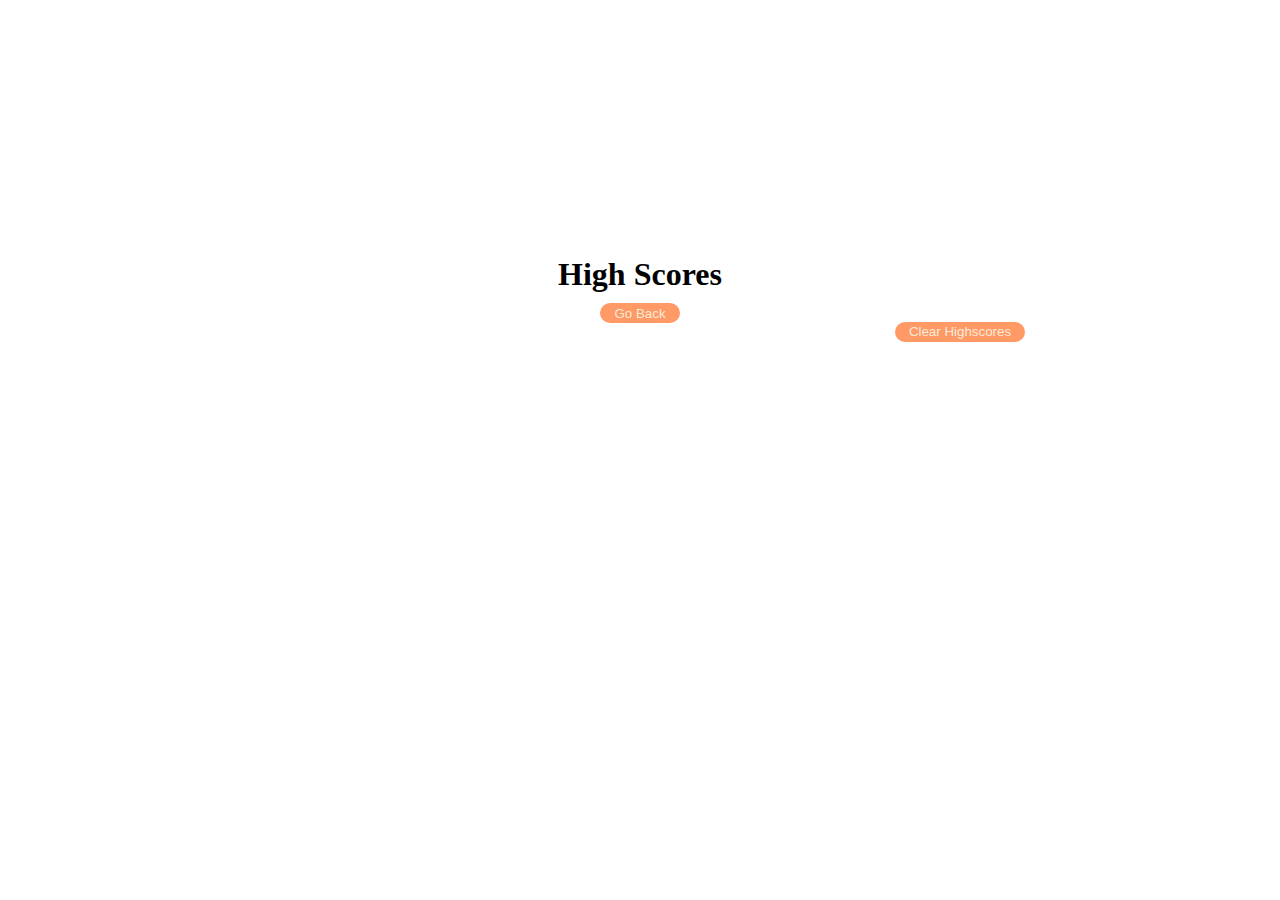
<file: highScore.html>
<!DOCTYPE html>
<html lang="en">
  <head>
    <meta charset="UTF-8" />
    <meta name="viewport" content="width=device-width, initial-scale=1.0" />
    <meta http-equiv="X-UA-Compatible" content="ie=edge" />
    <title>Highscores</title>

    <link rel="stylesheet" href="assets/css/styles.css">
  </head>

  <body>
    <div class="wrapper" id="highscore"> 
        <div class="ListofScores"> 
            <h1>High Scores</h1>
        </div>

      <a href="index.html"><button id="back" class="backBTN" type="submit">Go Back</button></a>
      
      <div class="clearBtn"> 
        <button id="clear" class="cBtn" type="submit">Clear Highscores</button> 
      </div>
    

    </div>

    <script src="assets/code/highscore.js"></script>
  </body>
</html>
</file>
<file: assets/css/styles.css>
:root{ 
  --red-salsa:#FD3A4A; 
  --atomic-tangerine:#FF9966; 
  --light-purpler:#f589ef;
}  

*{ 
  margin: 0px; 
  padding:0px; 
  box-sizing: border-box; 
  font-family: monospace 'Trebuchet MS', 'Lucida Sans Unicode', 'Lucida Grande', 'Lucida Sans', Arial, sans-serif;
} 

#header{ 
  margin-top: 15px;
} 

#score{ 
  text-decoration: none; 
  color: var(--atomic-tangerine); 
  margin-left: 20px;
} 

#Timer{ 
  text-align: right; 
  margin-top: -15px; 
  margin-right: 30px; 
  font-size: 25px;
} 

#Begin{ 
  text-align: center; 
  margin-top: 100px; 
  font-size: 35px;
} 

#rules{ 
  font-size: 30px; 
  display: inline-block; 
  margin-left: 20%; 
  margin-right: 20%; 
  margin-top: 20%; 
  text-align: justify;
} 

.Startbtn{ 
  padding-left: 20px; 
  padding-right: 20px; 
  margin-top: 30px; 
  width: 135px; 
  height: 50px; 
  border: solid; 
  border-radius: 5px; 
  margin-left: 40%; 
  background-color: var(--light-purpler); 
  color: var(--red-salsa); 
  font-size: 20px; 
  outline: none; 
  cursor: pointer;
} 

#Quiz{ 
  margin: 100px; 
  margin-left: 50%;
} 

#Q{ 
  font-size: 30pt; 
  font-weight: bold; 
  text-align: left; 
  margin-right: 30%;  
} 

ul{ 
  list-style: none;
}

.btn-choice{ 
  border:none; 
  border-radius: 10px;
  width: 180px; 
  height: 45px; 
  background-color: var(--light-purpler); 
  margin-top: 15px; 
  margin-bottom: 15px;
  padding-top: 1px; 
  color: navajowhite; 
  font-size: 15px; 
  text-align: left; 
  outline: none; 
  cursor: pointer;
} 

#output{ 
  padding-top: 15px;
  font-style: normal; 
  color: gray; 
  font-size: large; 
} 

#lastMessage{ 
  margin-top: 20%; 
  font-weight: bold; 
  font-size: larger; 
  padding-bottom: 15px; 
  margin-left: 40%;  
  font-family: Verdana, Geneva, Tahoma, sans-serif;
} 

#Results{ 
  margin-left: 50%; 
  padding-bottom: 5px; 
  padding-bottom: 10px;
} 

#name{ 
margin-left: 50%; 
padding-top: 15px; 
font-family: Impact, Haettenschweiler, 'Arial Narrow Bold', sans-serif;
} 


#UserInfo{ 
  background-color: var(--atomic-tangerine); 
  width: 70px; 
  height: 30px; 
  border:none; 
  border-radius: 10px; 
  color: white; 
  font-size: 10px; 
  outline: none; 
} 

#highscore{ 
margin-top: 20%; 
padding-bottom: 10px; 
text-align: center;
} 

#clear,#back{ 
  background-color: var(--atomic-tangerine); 
  height: 20px; 
  color: antiquewhite; 
  border: none; 
  border-radius: 10px; 
  outline: none; 
} 

#clear{ 
  width:130px; 
  margin-left: 50%;
} 

#back{ 
  width:80px;
  margin-bottom:-8px;  
  margin-top: 10px;

}
</file>
